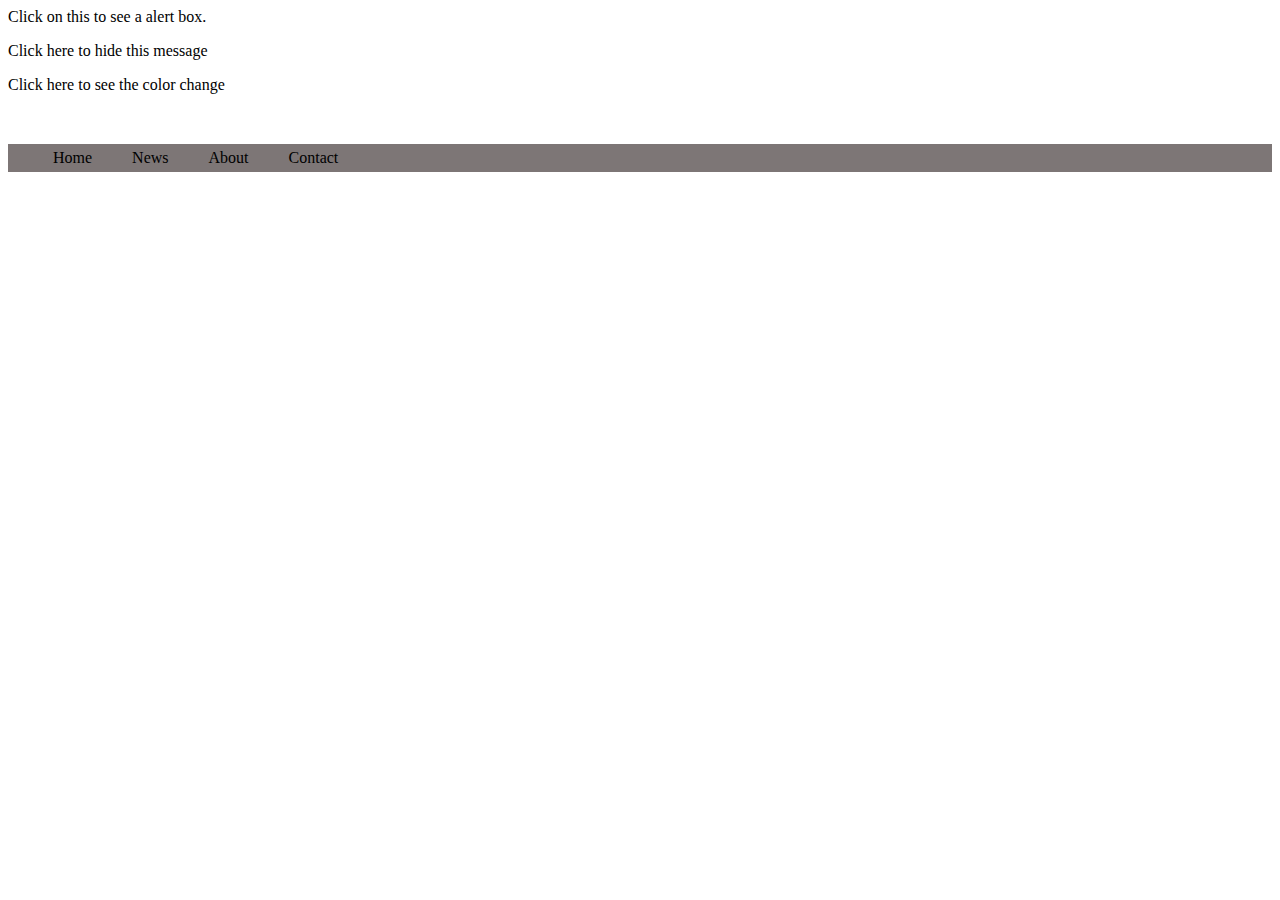
<file: learn jquery/index.html>
<!DOCTYPE>
<html>
	<head>
		<title>JQuery Learn</title>
		<script type="text/javascript" src="http://ajax.googleapis.com/ajax/libs/jquery/2.1.3/jquery.min.js"></script>
		<script type="text/javascript" src = "js/index.js"></script>
		<link rel="stylesheet" type="text/css" href="css/master.css">
	</head>

	<body>
		<div class="main">
			Click on this to see a alert box.
		</div>
		<p id = "text"> Click here to hide this message </p>
		<Button id = "clkbtn">Click here</Button>
		<Label id = "mouseaction"> Click here to see the color change </Label>

		
		<ul>
			<li>Home</li>
			<li>News</li>
			<li>About</li>
			<li>Contact</li>
		</ul>
		
	</body>
</html>
</file>
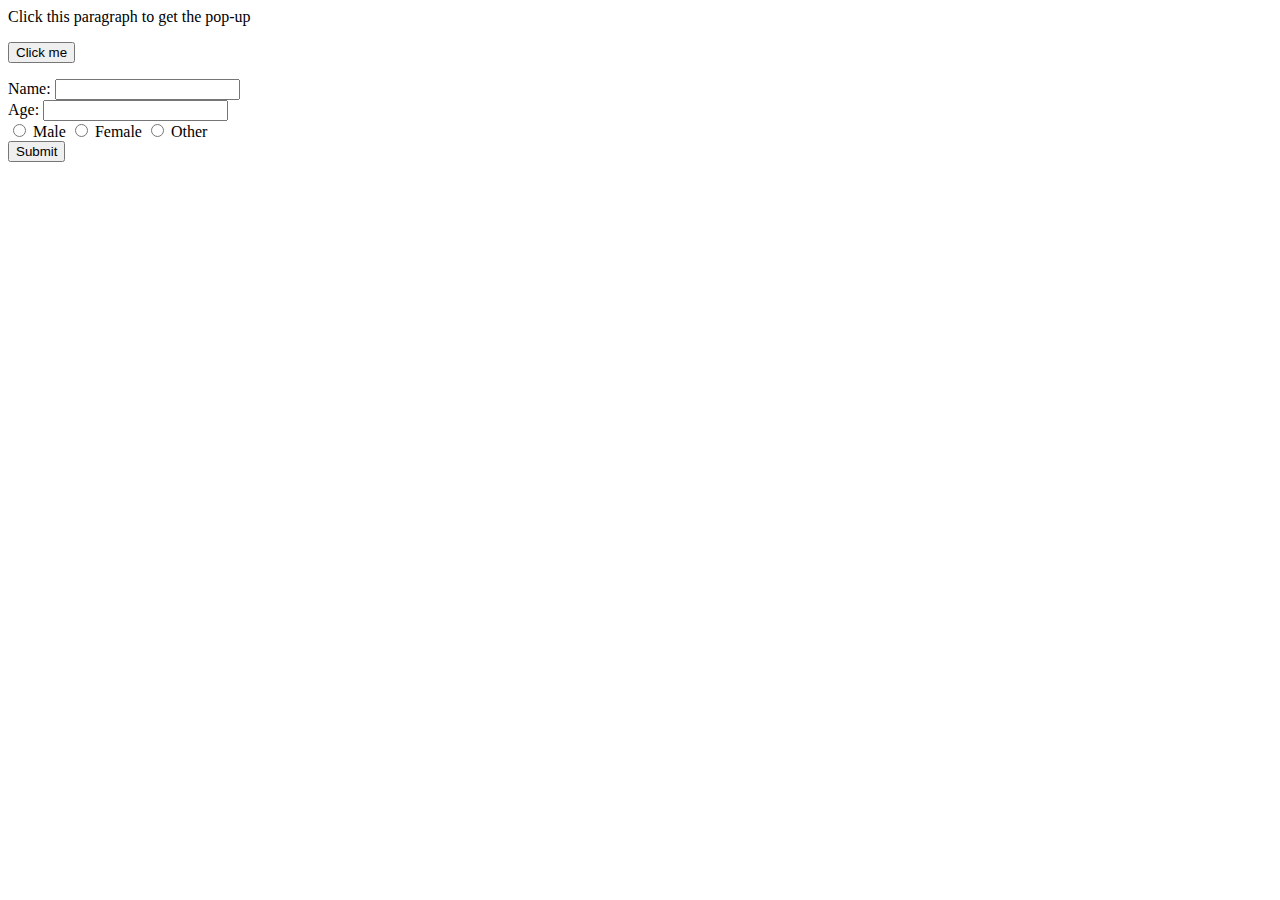
<file: simple html/index.html>
<!DOCTYPE>
<html>
	<script type="text/javascript" src = "scripts/index.js"></script>

	<body>
		<p id = "demo" onclick="pop()"> Click this paragraph to get the pop-up </p>
		<button onclick = dem()> Click me </button>
		<p id = "fullname"> </p>
		<form>
			Name: <input type = "text" id = "name"><br/>
			Age: <input type = "number" id="age"><br/>
			<Label><input type="radio" name="gender" value="male"> Male</Label>
			<Label><input type="radio" name="gender" value="female"> Female </Label>
			<Label><input type="radio" name="gender" value="other"> Other </Label><br/>
			<Button onclick = "detail()"> Submit </Button>
		</form>
	</body>
</html>
</file>
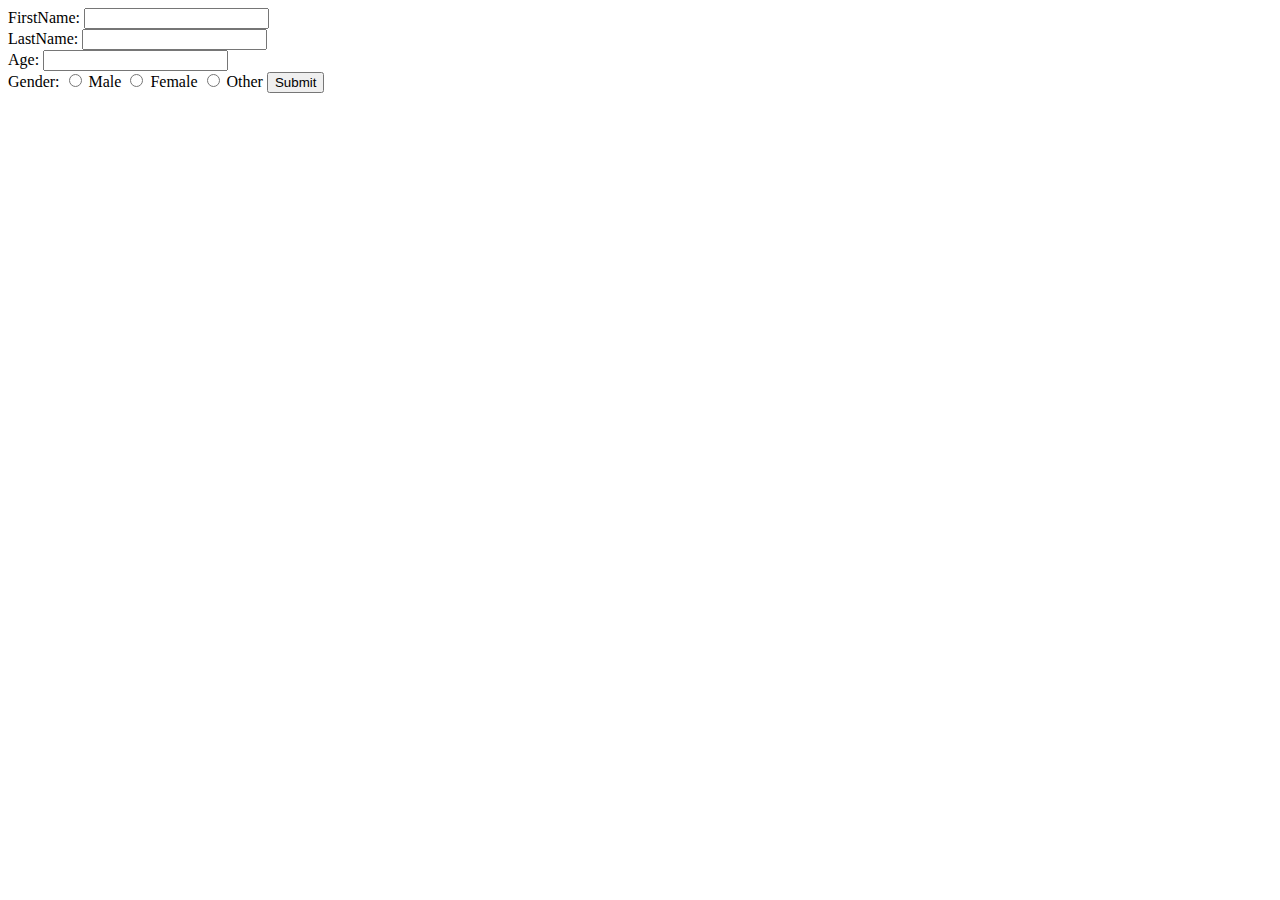
<file: learn jquery/value.html>
<!DOCTYPE>
<html>
	<head>
		<script type="text/javascript" src="http://ajax.googleapis.com/ajax/libs/jquery/2.1.3/jquery.min.js"></script>
		<script type="text/javascript" src = "js/value1.js"></script>
		<script type="text/javascript" src = "js/value2.js"></script>
	</head>

	<body>
		<form>
			FirstName: <input type="text" name="fname"><br/>
			LastName: <input type="text" name="lname"><br/>
			Age: <input type="number" name="age"><br/>
			Gender: <Label><input type="radio" name="gender" value = "male"> Male</Label>
					<Label><input type="radio" name="gender" value = "female"> Female</Label>
					<Label><input type="radio" name="gender" value = "other"> Other</Label>
			<button id = "sub">Submit</button>
		</form>
	</body>
</html>
</file>
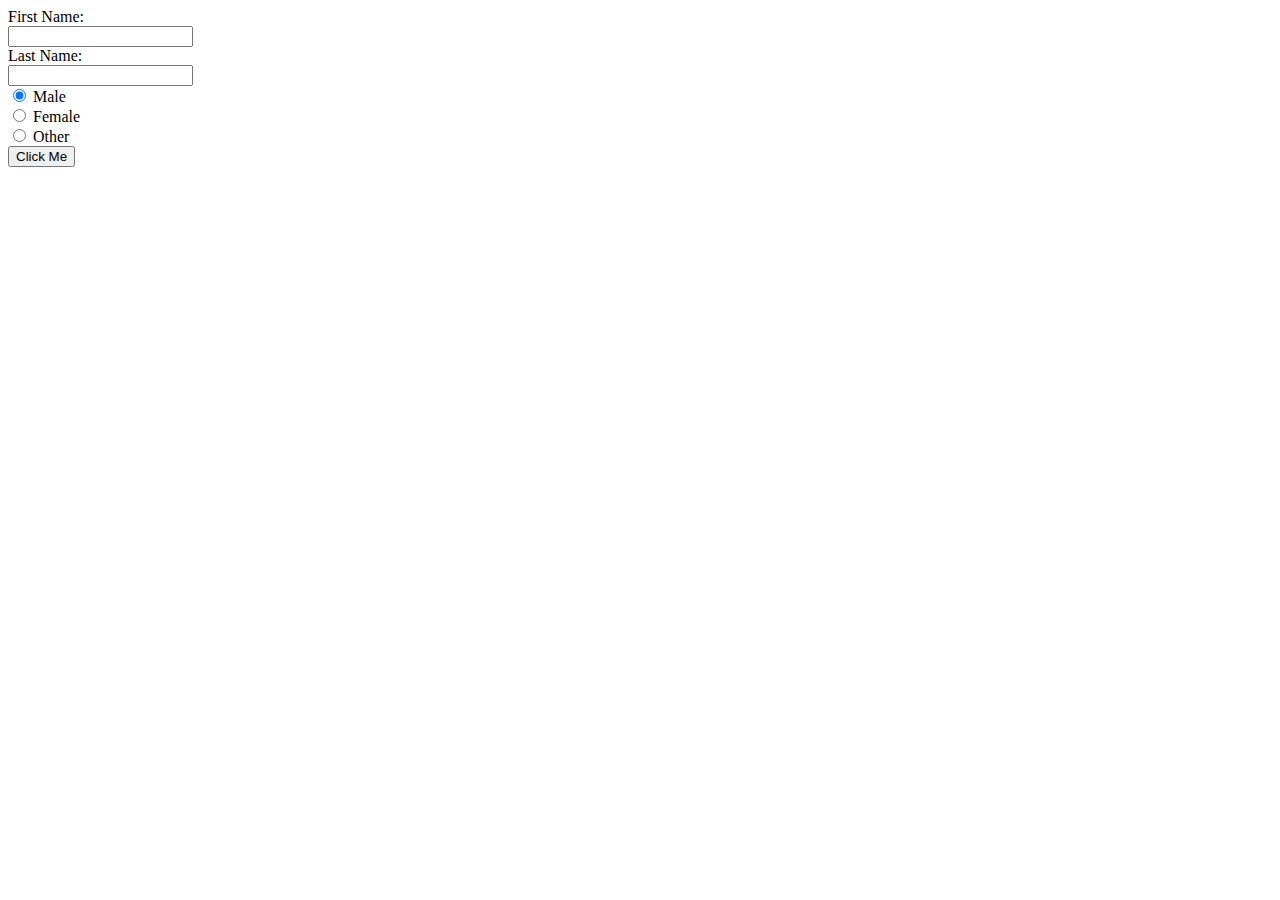
<file: simple html/test.html>
<html>
<head>
 <title>Index Page</title>
</head>
<body>
 <form >
  <p id="demo"></p>
  First Name:<br>
  <input type="text" id="firstName" required><br>
  Last Name:<br>
  <input type="text" id="lastName" required><br>
  <input type="radio" name ="gender" id="gender" value="male" checked> Male<br>
  <input type="radio" name ="gender" id="gender" value="female"> Female<br>
  <input type="radio" name ="gender" id="gender" value="other"> Other<br>
   <input type="button" value="Click Me" onclick="myFunction();" />


 </form>

 <script>
function myFunction() {
    var txt;
       var person = prompt("Registerd Successfullly:",document.getElementById("firstName").value);
        var gender = prompt("Your Gender is :",document.getElementById("gender").value);
    if (person == null || person == "") {
        txt = "Please Fill The Form ";
    } else {
        txt = "Hello Your Name is" + person + "and Your Gender is " + gender;
    }
    document.getElementById("demo").innerHTML = txt;
}
</script>

</body>
</html>
</file>
<file: learn jquery/css/master.css>
ul{
	list-style-type: none;
	margin-top: 50;
	padding: 5px;
	overflow: hidden;
	background: #7d7676;
}

li{
	margin-left: 40px;
	float: left;
}

/*.name-list{

}

.list{
	border-style: solid;
	background: red;
	width: 400px;
	height: 100px;
}
*/
</file>
